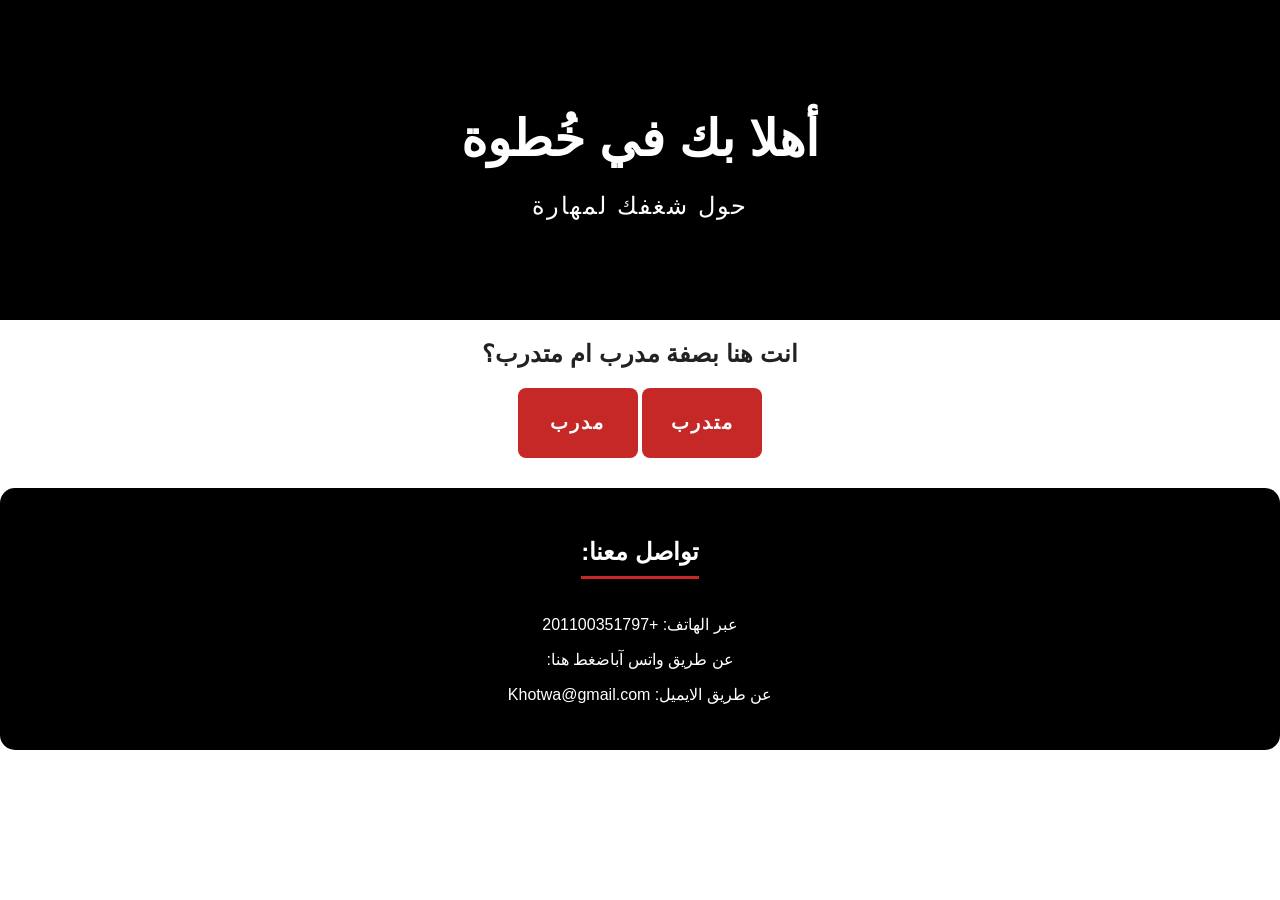
<file: index.html>
<!DOCTYPE html>
<html lang="en">
   <head>
      <meta charset="UTF-8">
      <meta name="viewport" content="width=device-width, initial-scale=1.0">
      <link rel="stylesheet" href="khotwa.css"> 
      <title>خُطوة</title>
      <link rel="stylesheet" href="khotwa.css"> 
   </head>
   <body>
      <div class="container">
         <div class="welcome">
            <h1>أهلا بك في خُطوة</h1> 
            <h3>حول شغفك لمهارة </h3>
         </div>
      </div>
      <div class="choice">
         <h2> انت هنا بصفة <span>مدرب</span> ام <span>متدرب؟ </span></h2> 
         <a href="coach.html"><button class="button">مدرب</button></a> 
         <a href="Khotwa.html"><button class="button">متدرب</button></a>
      </div>
      <section id="contact" class="contact-section">
         <h2> :تواصل معنا</h2>
         <p>عبر الهاتف: +201100351797</p>
         <p> :عن طريق واتس آب<ahref="https://wa.me/201100351797">اضغط هنا</a></p>
         <p>Khotwa@gmail.com :عن طريق الايميل</p>
      </section>
   </body>
</html>
</file>
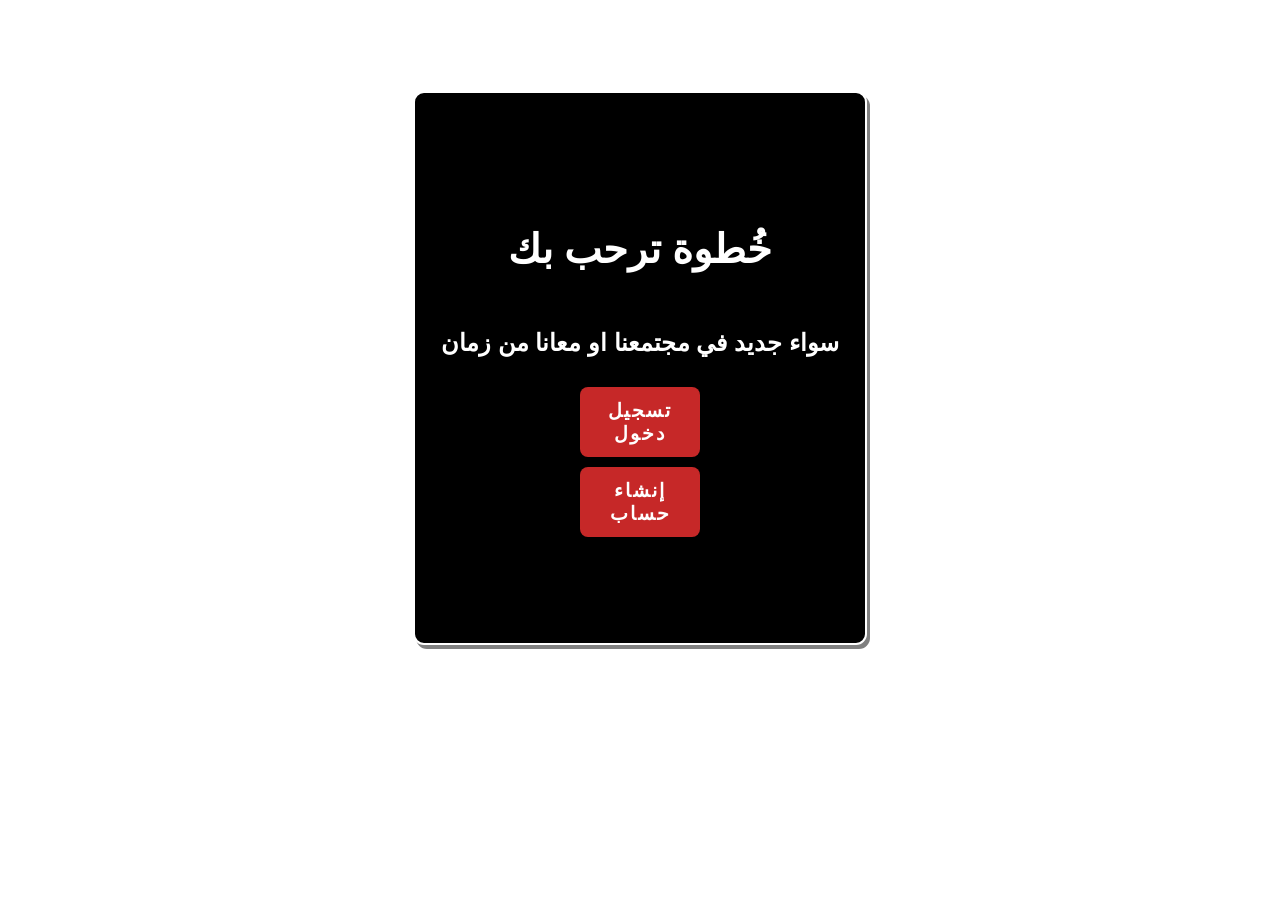
<file: coach.html>
<!<!DOCTYPE html>
<html lang="en">
   <head>
      <title>!اهلا بك </title>
      <link rel="stylesheet" href="khotwa.css">
   </head>
   <body class="coach-page">
      <dev>
      <dev class="coach-dev">
         <h1 class="coach-h1">خُطوة ترحب بك</h1>
         <h2>سواء جديد في مجتمعنا او معانا من زمان</h2>
         <a href="signCoach.html"><button class="button">تسجيل دخول</button></a> 
         <a href="trainer.html"><button class="button">إنشاء حساب</button></a>
      </dev> 
   </body>
</html>
</file>
<file: khotwa.css>
body {
  font-family: 'Arial', sans-serif;
  background-color: #FFFFFF;
  color: #222222;
  margin: 0;
  padding: 0;
}
header {
  text-align: center;
  padding: 80px 20px;
  background: #000000;
  border-bottom: 5px solid #C62828;
  color: #FFFFFF;
}
header h1 {
  font-size: 70px;
  margin-bottom: 0;
  font-weight: bold;    
}
header p {
  font-size: 18px;
}
.search-container {
    display: flex;
    justify-content: center;
    align-items: center;
    flex-wrap: wrap;
    gap: 12px;
    margin: 30px auto;
    padding: 0 15px;
}
.section-title {
  font-size: 28px;
  color: #000000;
  padding-bottom: 10px;
  border-bottom: 3px solid #C62828;
  display: table;
  margin: 0 auto 30px;
}
.categories {
  display: flex;
  justify-content: center;
  gap: 15px;
  flex-wrap: wrap;
  margin: 30px 0;
  text-align: center;
}
.categories button {
  width: auto;
  padding: 12px 25px;
  border-radius: 30px;
  background: #C62828;
  color: #FFFFFF;
  border: 2px solid #C62828;
  transition: 0.3s;
}
.categories button:hover {
  background: #A00000;
}
.trainers {
  display: flex;
  justify-content: center;
  flex-wrap: wrap;
  gap: 20px;
}
.trainer {
  background: #000000;
  color: #FFFFFF;
  border-radius: 15px;
  padding: 20px;
  box-shadow: 0 10px 25px rgba(0, 0, 0, 0.18);
  text-align: center;
  min-height: 550px;
  height: auto;
  width: 250px;
  display: flex;
  flex-direction: column;
  justify-content: space-between;
}
.trainer img {
  width: 100%;
  height: 180px;
  object-fit: cover;
  border-radius: 10px;
}
.trainer h3 {
  margin: 15px 0 10px;
  font-size: 20px;
}
.trainer p {
  color: #FFFFFF;
  line-height: 1.6;
}
.trainer button + button {
  margin-top: 10px;
}
.price {
  font-size: 24px;
  margin: 10px 0;
}
button {
  background: #C62828;
  color: #FFFFFF;
  border: none;
  padding: 12px 18px;
  border-radius: 8px;
  font-weight: bold;
  cursor: pointer;
  transition: 0.3s;
  width: 100%;
}
button:hover {
  background: #A00000;
  border-color: #C62828;
}
section {
  margin: 40px 0 20px;
  text-align: center;
}
.about-section {
  text-align: center;
  direction: rtl;
  max-width: 800px;
  margin: 40px auto;
}
.about-section p {
  line-height: 1.8;
}
.category {
  display: none;
}
/*booking style*/
.booking-form {
  max-width: 450px;
  margin: auto;
}
#goal{
  width: 250px;
}
#"experience{
  width: 200px;
  height: 100px;
}
.booking-inputs {
  display: block;
  width: 100%;
  box-sizing: border-box;
  padding: 10px;
  margin: 8px 0 18px;
  border: 1px solid #ccc;
  border-radius: 6px;
  font-size: 15px;
}
.booking-label {
  font-weight: bold;
}
/*coach style*/
.coach-page{
  display: flex;
  flex-direction: column;
  align-items: center;
  justify-content: center;
}
.coach-dev{
  border: 2px solid;
  background: #000000;
  color: white;
  border-radius: 11px;
  height: 550px;
  width: 450px;
  display: flex;
  flex-direction: column;
  align-items: center;
  justify-content: center;
  gap: 10px;
  box-shadow: 3px 4px grey;
  margin-top: 20%;
  margin-bottom: 20%;
}
.coach-h1 {
  font-size: 40px;
}
/* details */
.card {
  max-width: 600px;
  margin: auto;
  background: #000000;
  color: #FFFFFF;
  padding: 30px;
  border-radius: 15px;
  box-shadow: 0 10px 25px rgba(0, 0, 0, 0.2);
}
.card h1#name {
  font-size: 30px;
  color: #FFFFFF;
  border-bottom: 3px solid #C62828;
  padding-bottom: 10px;
  margin-bottom: 20px;
}
.card img#img {
  width: 100%;
  max-height: 350px;
  object-fit: cover;
  border-radius: 10px;
  margin-bottom: 15px;
}
.card h3#sport {
  color: #D4AF37;
  font-size: 22px;
  margin: 15px 0;
}
.card p {
  font-size: 16px;
  line-height: 1.6;
  margin: 12px 0;
}
.card h2 {
  font-size: 20px;
  color: #D4AF37;
  margin-top: 25px;
  margin-bottom: 10px;
  border-right: 4px solid #C62828;
  padding-right: 8px;
}
.card ul#certs {
  list-style: disc;
  padding-right: 20px;
  margin: 10px 0;
}
.card ul#certs li {
  margin: 8px 0;
  font-size: 15px;
}
.card div#places img {
  width: 150px;
  border-radius: 8px;
  border: 1px solid #C62828;
  display: block;
  margin-top: 8px;
}
/* index */
 .welcome{
   text-align: center;
   margin: 50px 0;
   color: white;
 }
 .welcome h1{
   font-size: 50px;
   margin-bottom: 15px;
   color: white;
 }
 .welcome h3{
   font-size: 24px;
   color: white;
   font-weight: 300;
   letter-spacing: 2px; 
 }
 .container{
   display: flex;
   flex-direction: column;
   align-items: center;
   justify-content: center;
   gap: 50px;
   height: 320px;
   width: 100%;
   background: #000000;
 }
 .button{
   height: 70px;
   width: 120px;
   background-color:#C62828;
   color: white;
   font-size: larger;
   font-weight: bold;
   letter-spacing: 2px;
 }
 .button:hover{
   background-color: #A00000;
   border-color: #C62828;
 }
 body{
   background-color: #FFFFFF;
   text-align:center;
 }
 .contact-section {
   background: #000000;
   color: white;
   padding: 30px;
   border-radius: 15px;
   margin: 30px 0;
   text-align: center;
 }
 .contact-section h2 {
   border-bottom: 3px solid #C62828;
   display: inline-block;
   padding-bottom: 10px;
 }
 .contact-section a {
   color: #D4AF37;
   text-decoration: none;
 }
/* trainer */
.trainer-page {
  font-family: Arial, sans-serif;
  background-color: #f4f4f4;
  margin: 0;
  padding: 20px;
  direction: rtl;
}
form {
  max-width: 400px;
  margin: 60px auto;
  background: #000000;
  color: #FFFFFF;
  padding: 30px;
  border-radius: 15px;
  box-shadow: 0 10px 25px rgba(0, 0, 0, 0.2);
}
form h1 {
  text-align: center;
  margin-bottom: 10px;
  color: #FFFFFF;
}
form h3 {
  text-align: center;
  margin-bottom: 25px;
  color: #D4AF37;
}
form label {
  display: block;
  margin-top: 15px;
  margin-bottom: 5px;
  font-size: 15px;
  color: #D4AF37;
}
form input{
  width: 100%;
  padding: 10px;
  border: 1px solid #444444;
  background-color: #111111;
  color: #FFFFFF;
  border-radius: 6px;
  box-sizing: border-box;
  font-size: 14px;
}
form input:focus {
  border-color: #C62828;
  outline: none;
}
</file>
